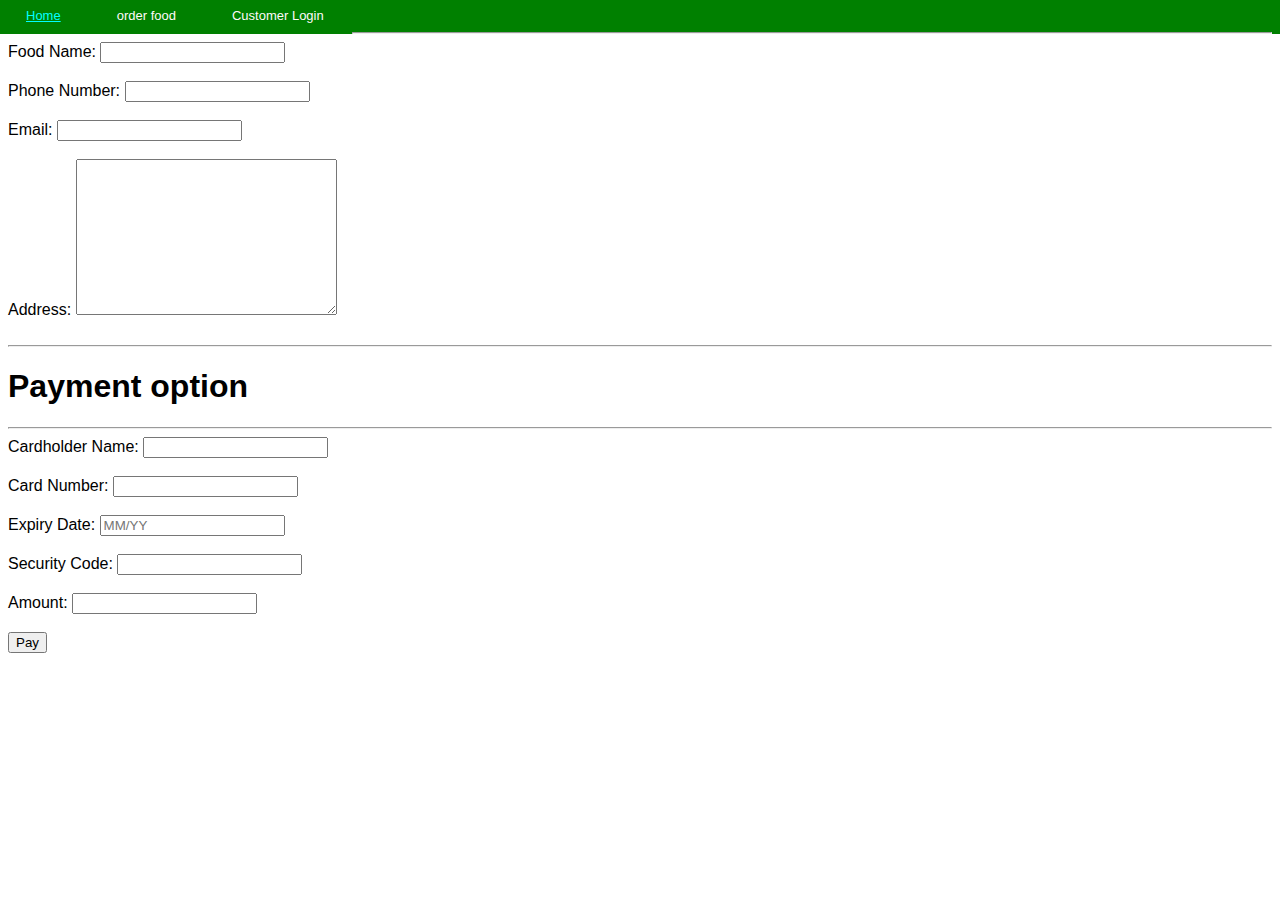
<file: Web/place order.html>
<!DOCTYPE html>
<html lang="en">

<head>
    <meta charset="UTF-8">
    <meta http-equiv="X-UA-Compatible" content="IE=edge">
    <meta name="viewport" content="width=device-width, initial-scale=1.0">
    <title>Place Your Order</title>
    <link rel="stylesheet" href="style4.css">
</head>

<body style="font-family:Arial, Helvetica, sans-serif;">
    <nav>
        <ul>
            <li><a href="index.html">Home</a></li>
            <li><a href="order Food.html">order food</a></li>
            <li><a href="login .html">Customer Login </a></li>


        </ul>

    </nav>


    <hr>

    <form>

        Food Name: <input type="text" name="" id=""><br><br> Phone Number: <input type="number" name="" id=""><br><br> Email: <input type="email" name="Email" id=""><br><br> Address: <textarea name="Address" id="" cols="30" rows="10"></textarea><br><br>

        <hr>
        <div class="center">
            <h1>Payment option</h1>
        </div>
        <hr>
        <form action="#" method="post">
            <label for="cardholder-name">Cardholder Name:</label>
            <input type="text" id="cardholder-name" name="cardholder-name" required><br><br>
            
            <label for="card-number">Card Number:</label>
            <input type="text" id="card-number" name="card-number" required><br><br>
            
            <label for="expiry-date">Expiry Date:</label>
            <input type="text" id="expiry-date" name="expiry-date" required placeholder="MM/YY"><br><br>
            
            <label for="security-code">Security Code:</label>
            <input type="text" id="security-code" name="security-code" required><br><br>
            
            <label for="amount">Amount:</label>
            <input type="number" id="amount" name="amount" required><br><br>
            
            <input type="submit" value="Pay">
        </form>


    </form>
</body>

</html>
</file>
<file: Web/style4.css>
ul {
    margin: -10px;
    padding: 0;
    list-style: none;
    height: 36px;
    background-color: green;
    font-family: Arial, Helvetica, sans-serif;
    font-size: 13px;
}

li {
    float: left;
}

a {
    display: block;
    padding: 0 28px;
    text-decoration: none;
    line-height: 36px;
    color: snow;
}

a:hover {
    color: aqua;
    text-decoration: underline;
}
</file>
